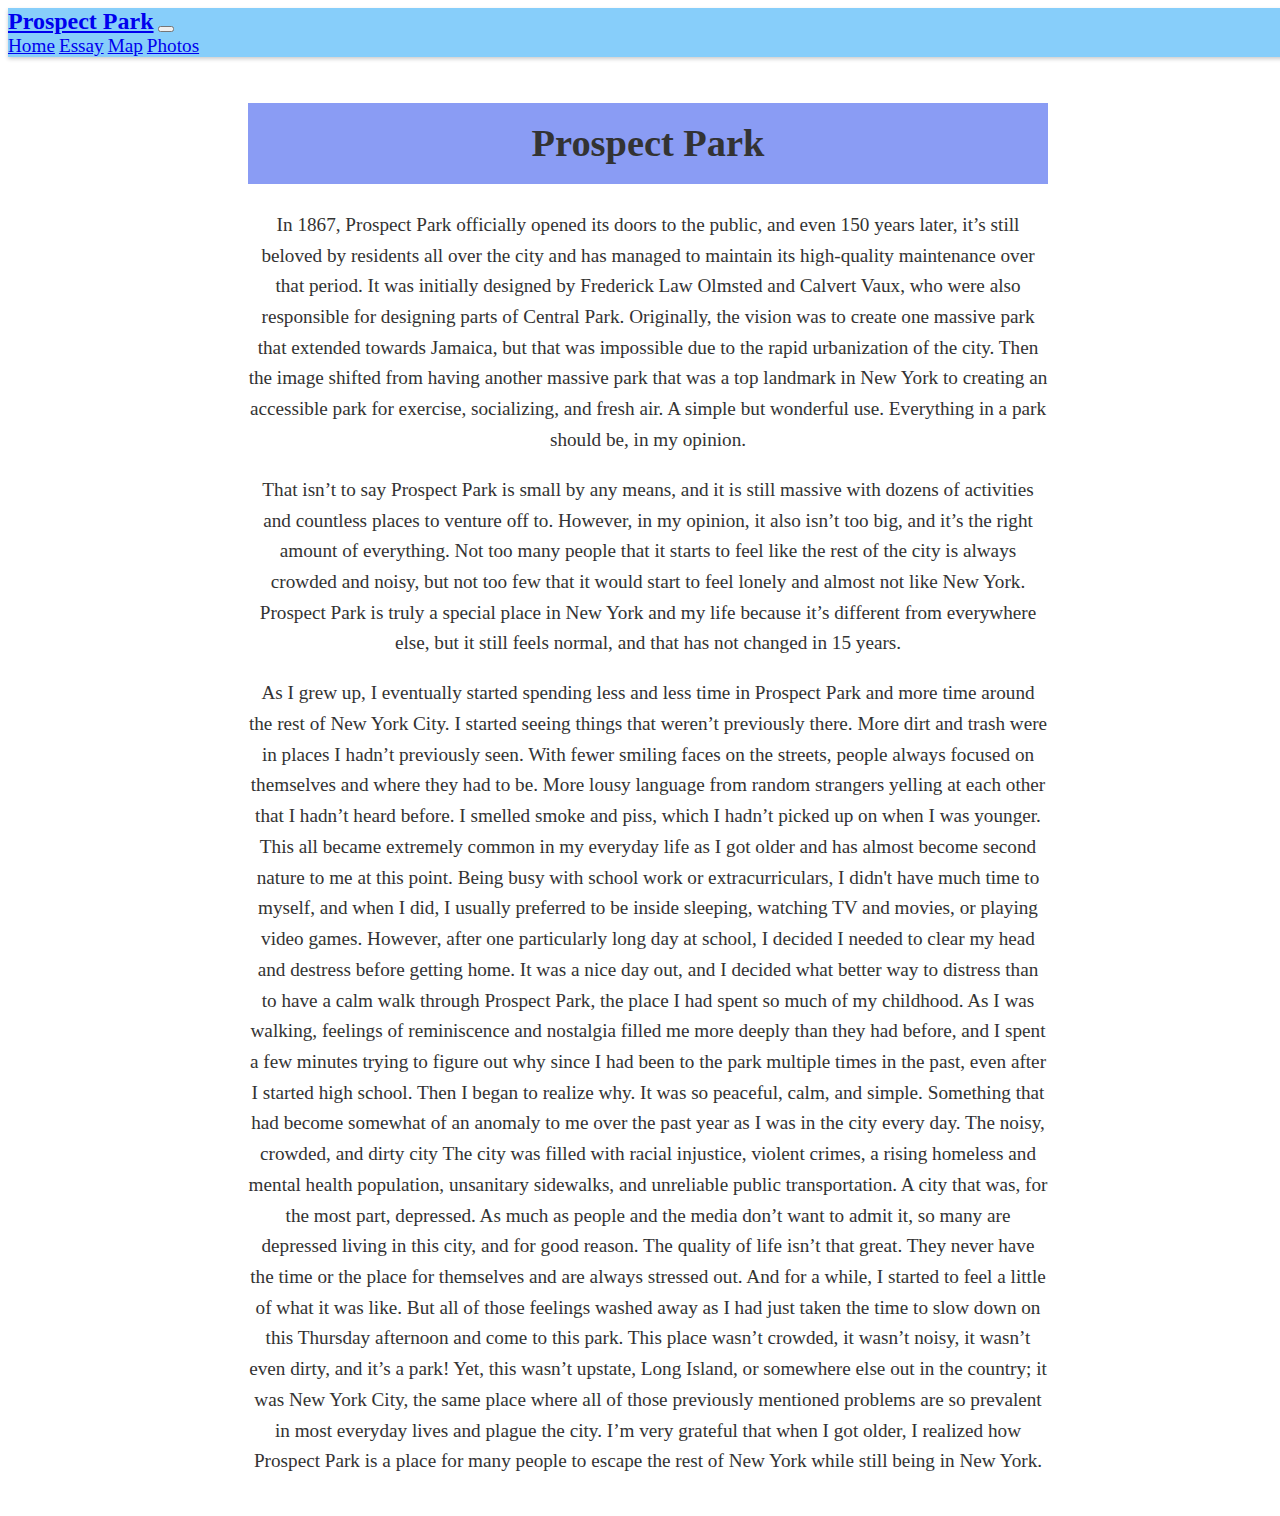
<file: homepage/essay.html>
<!DOCTYPE html>

<html lang="en">
    <head>
        <link href="https://cdn.jsdelivr.net/npm/bootstrap@5.2.3/dist/css/bootstrap.min.css" rel="stylesheet" integrity="sha384-rbsA2VBKQhggwzxH7pPCaAqO46MgnOM80zW1RWuH61DGLwZJEdK2Kadq2F9CUG65" crossorigin="anonymous">
        <script src="https://cdn.jsdelivr.net/npm/bootstrap@5.2.3/dist/js/bootstrap.bundle.min.js" integrity="sha384-kenU1KFdBIe4zVF0s0G1M5b4hcpxyD9F7jL+jjXkk+Q2h455rYXK/7HAuoJl+0I4" crossorigin="anonymous"></script>
        <link href="styles.css" rel="stylesheet">
        <title> Prospect Park </title>
    </head>
    <style>
            /* New styles for navbar */
            .navbar {
                background-color: #87cefa;
                box-shadow: 0 2px 4px 0 rgba(0, 0, 0, 0.2);
            }

            .navbar-brand {
                font-weight: bold;
                font-size: 1.5rem;
                transform: translateX(10%);
            }

            .navbar-nav .nav-link {
                font-size: 1.2rem;
                transition: color 0.3s;
                transform: translateX(20%);
            }

            .navbar-nav .nav-link:hover {
                color: #333;
            }

            .navbar-nav .nav-link.active {
                font-weight: bold;
            }

            /* New styles for essay text */
            .essay-text {
                max-width: 800px;
                margin: auto;
                font-size: 1.2rem;
                line-height: 1.6;
                color: #333;
                padding: 20px;
                text-align: center;
            }
    </style>
    <body>
      <nav class="navbar navbar-expand-lg">
        <a class="navbar-brand" href="index.html">Prospect Park</a>
        <button class="navbar-toggler" type="button" data-bs-toggle="collapse" data-target="#navbarNavAltMarkup" aria-controls="navbarNavAltMarkup" aria-expanded="false" aria-label="Toggle navigation">
          <span class="navbar-toggler-icon"></span>
        </button>
        <div class="collapse navbar-collapse" id="navbarNavAltMarkup">
          <div class="navbar-nav">
            <a class="nav-item nav-link" href="index.html">Home</a>
            <a class="nav-item nav-link" href="essay.html">Essay</a>
            <a class="nav-item nav-link" href="map.html">Map</a>
            <a class="nav-item nav-link" href="images.html">Photos</a>
          </div>
        </div>
      </nav>
      <div class="essay-text">
        <h1 style="text-align: center; font-weight: bold; background-color: #8a9cf4; padding: 10px;">Prospect Park</h1>
        <p>In 1867, Prospect Park officially opened its doors to the public, and even 150 years later, it’s still beloved by residents all over the city and has managed to maintain its high-quality maintenance over that period. It was initially designed by Frederick Law Olmsted and Calvert Vaux, who were also responsible for designing parts of Central Park. Originally, the vision was to create one massive park that extended towards Jamaica, but that was impossible due to the rapid urbanization of the city. Then the image shifted from having another massive park that was a top landmark in New York to creating an accessible park for exercise, socializing, and fresh air. A simple but wonderful use. Everything in a park should be, in my opinion.
        </p>
        <p>That isn’t to say Prospect Park is small by any means, and it is still massive with dozens of activities and countless places to venture off to. However, in my opinion, it also isn’t too big, and it’s the right amount of everything. Not too many people that it starts to feel like the rest of the city is always crowded and noisy, but not too few that it would start to feel lonely and almost not like New York. Prospect Park is truly a special place in New York and my life because it’s different from everywhere else, but it still feels normal, and that has not changed in 15 years.
        </p>
        <p>As I grew up, I eventually started spending less and less time in Prospect Park and more time around the rest of New York City. I started seeing things that weren’t previously there. More dirt and trash were in places I hadn’t previously seen. With fewer smiling faces on the streets, people always focused on themselves and where they had to be. More lousy language from random strangers yelling at each other that I hadn’t heard before. I smelled smoke and piss, which I hadn’t picked up on when I was younger. This all became extremely common in my everyday life as I got older and has almost become second nature to me at this point. Being busy with school work or extracurriculars, I didn't have much time to myself, and when I did, I usually preferred to be inside sleeping, watching TV and movies, or playing video games. However, after one particularly long day at school, I decided I needed to clear my head and destress before getting home. It was a nice day out, and I decided what better way to distress than to have a calm walk through Prospect Park, the place I had spent so much of my childhood. As I was walking, feelings of reminiscence and nostalgia filled me more deeply than they had before, and I spent a few minutes trying to figure out why since I had been to the park multiple times in the past, even after I started high school. Then I began to realize why. It was so peaceful, calm, and simple. Something that had become somewhat of an anomaly to me over the past year as I was in the city every day. The noisy, crowded, and dirty city The city was filled with racial injustice, violent crimes, a rising homeless and mental health population, unsanitary sidewalks, and unreliable public transportation. A city that was, for the most part, depressed. As much as people and the media don’t want to admit it, so many are depressed living in this city, and for good reason. The quality of life isn’t that great. They never have the time or the place for themselves and are always stressed out. And for a while, I started to feel a little of what it was like. But all of those feelings washed away as I had just taken the time to slow down on this Thursday afternoon and come to this park. This place wasn’t crowded, it wasn’t noisy, it wasn’t even dirty, and it’s a park! Yet, this wasn’t upstate, Long Island, or somewhere else out in the country; it was New York City, the same place where all of those previously mentioned problems are so prevalent in most everyday lives and plague the city. I’m very grateful that when I got older, I realized how Prospect Park is a place for many people to escape the rest of New York while still being in New York.
        </p>

      </div>
    </body>
</html>
</file>
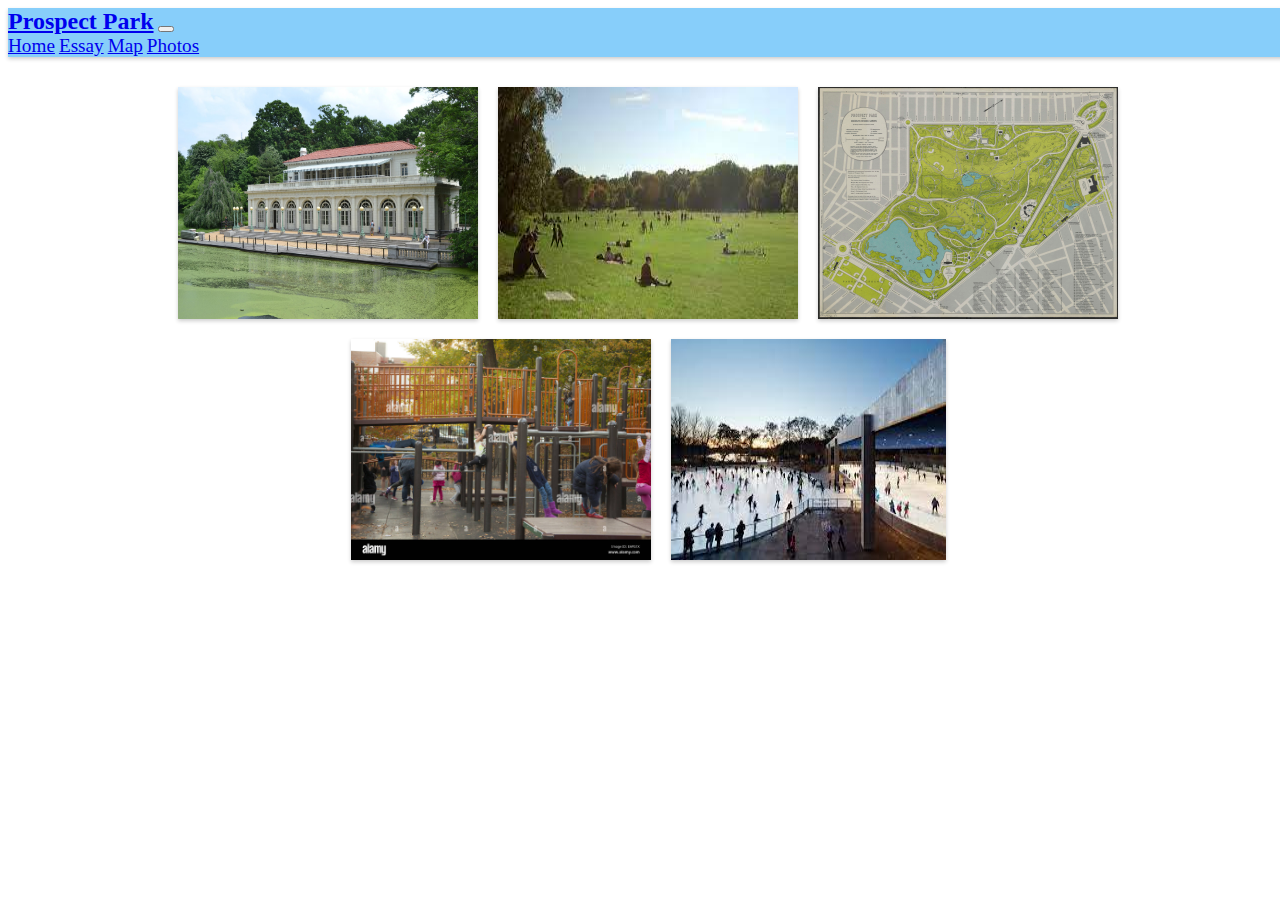
<file: homepage/images.html>
<!DOCTYPE html>

<html lang="en">
    <head>
        <link href="https://cdn.jsdelivr.net/npm/bootstrap@5.2.3/dist/css/bootstrap.min.css" rel="stylesheet" integrity="sha384-rbsA2VBKQhggwzxH7pPCaAqO46MgnOM80zW1RWuH61DGLwZJEdK2Kadq2F9CUG65" crossorigin="anonymous">
        <script src="https://cdn.jsdelivr.net/npm/bootstrap@5.2.3/dist/js/bootstrap.bundle.min.js" integrity="sha384-kenU1KFdBIe4zVF0s0G1M5b4hcpxyD9F7jL+jjXkk+Q2h455rYXK/7HAuoJl+0I4" crossorigin="anonymous"></script>
        <link href="styles.css" rel="stylesheet">
        <title> Prospect Park </title>
    </head>
    <style>
            /* New styles for navbar */
            .navbar {
                background-color: #87cefa;
                box-shadow: 0 2px 4px 0 rgba(0, 0, 0, 0.2);
            }

            .navbar-brand {
                font-weight: bold;
                font-size: 1.5rem;
                transform: translateX(10%);
            }

            .navbar-nav .nav-link {
                font-size: 1.2rem;
                transition: color 0.3s;
                transform: translateX(20%);
            }

            .navbar-nav .nav-link:hover {
                color: #333;
            }

            .navbar-nav .nav-link.active {
                font-weight: bold;
            }

            /* New styles for image gallery */
            .image-gallery {
                display: flex;
                flex-wrap: wrap;
                justify-content: center;
                padding: 20px;
            }

            .image-gallery img {
                max-width: 300px;
                margin: 10px;
                box-shadow: 0 2px 4px 0 rgba(0, 0, 0, 0.2);
                transition: transform 0.3s;
            }

            .image-gallery img:hover {
                transform: scale(1.05);
            }
    </style>
    <body>
      <nav class="navbar navbar-expand-lg">
        <a class="navbar-brand" href="index.html">Prospect Park</a>
        <button class="navbar-toggler" type="button" data-bs-toggle="collapse" data-target="#navbarNavAltMarkup" aria-controls="navbarNavAltMarkup" aria-expanded="false" aria-label="Toggle navigation">
          <span class="navbar-toggler-icon"></span>
        </button>
        <div class="collapse navbar-collapse" id="navbarNavAltMarkup">
          <div class="navbar-nav">
            <a class="nav-item nav-link" href="index.html">Home</a>
            <a class="nav-item nav-link" href="essay.html">Essay</a>
            <a class="nav-item nav-link" href="map.html">Map</a>
            <a class="nav-item nav-link" href="images.html">Photos</a>
          </div>
        </div>
      </nav>
      <div class="image-gallery">
        <img src="05prospect-4-superJumbo.jpg" alt="Image 1">
        <img src="download-1.jpg" alt="Image 2">
        <img src="prospectmap.jpg" alt="Image 3">
        <img src="vanderbilt.jpg" alt="Image 4">
        <img src="lefrak.jpg" alt="Image 5">
      </div>
    </body>
</html>
</file>
<file: homepage/styles.css>
body {
   height: 100%;
    width: 100%;
}

html {
    height: 100%;
    width: 100%;
}
</file>
